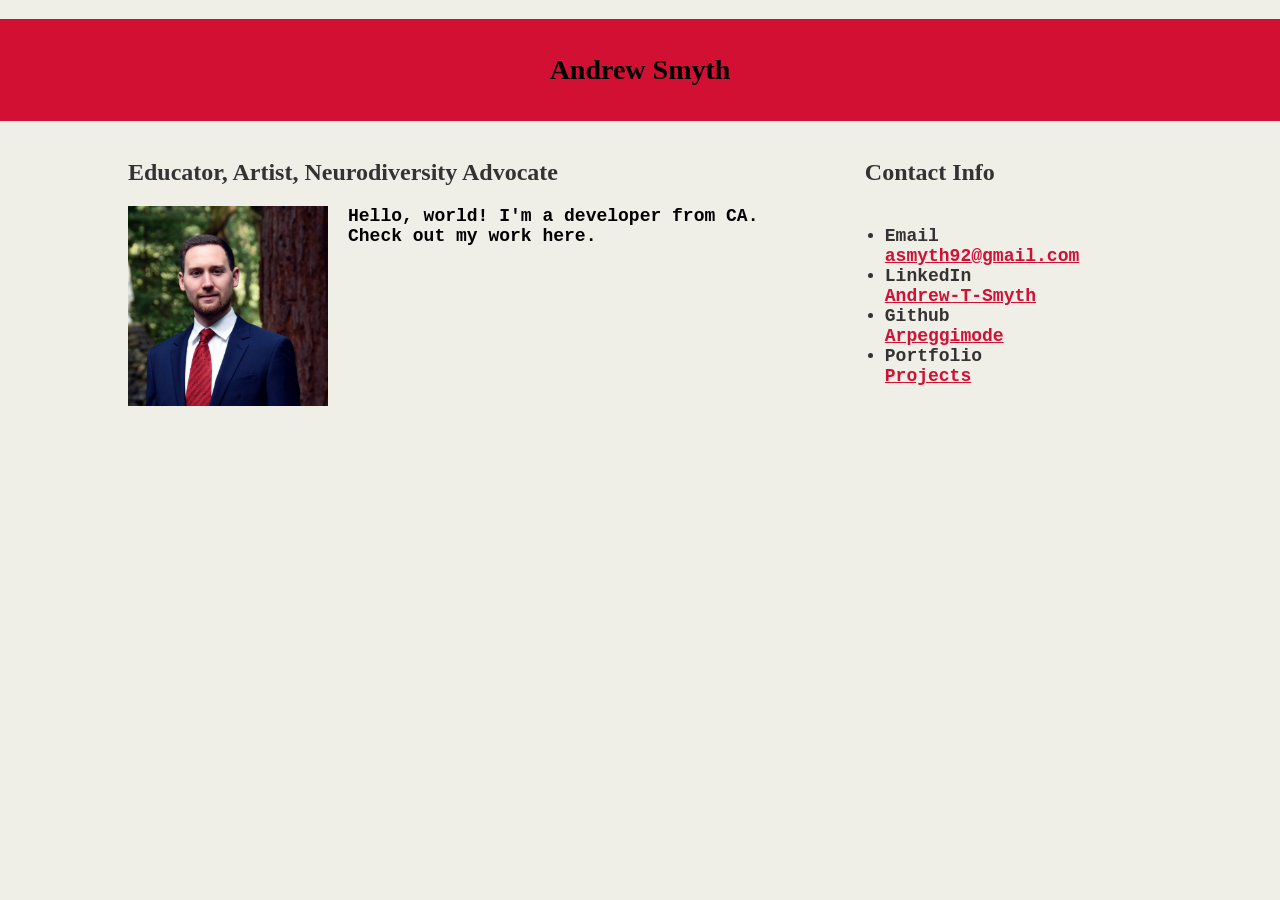
<file: index.html>
<!DOCTYPE html>
<html lang="en" dir="ltr">
  <head>

    <link rel="stylesheet" href="css/style.css" type="text/css">

    <meta charset="utf-8">
    <title>Meet Andrew</title>
  </head>
  <body>
    <header>
      <strong><h1>Andrew Smyth</h1></strong>
    </header>

  <div class="container">

  <section id="main-bio"
    <strong><h2 class="name">Educator, Artist, Neurodiversity Advocate</h2></strong>
    <img id="bio-image" src="./assets/prof-pic.jpg" height="200px" width="200px" alt="some dude with a black belt">
    <p class="bio-description"><strong>Hello, world! I'm a developer from CA.<br>Check out my work here.<br></strong></p>
  </section>


  <section id="contact-info">
    <h2 class="contact-heading"><strong>Contact Info<strong></h2>
    <ul>
      <li><strong>Email</strong><br> <a href="#">asmyth92@gmail.com</a></li>
      <li><strong>LinkedIn</strong><br> <a href="https://www.linkedin.com/in/andrew-t-smyth/">Andrew-T-Smyth</a></li>
      <li><strong>Github</strong><br> <a href="https://github.com/ArpeggiMode">Arpeggimode</a> </li>
      <li><strong>Portfolio</strong><br> <a href="#">Projects</a> </li>
    </ul>
  </section>


  </div>
  </body>
</html>
</file>
<file: css/style.css>
h1 {
  font-size: 28px;
  text-align: center;
  color: black;
  padding: 35px;
  font-family: verdana;
}

header {
  background-color: #d21034;
}


body {
  font-family: 'Georgia,"Times New Roman",Times,serif';
  margin: 0;
  padding: 0;
  background-color: #efeee7;
  color: #333333;
}

.name {
  font-weight: bold;
}

.container {
  width: 1024px;
  margin: 0 auto;
}

.bio-description {
  font-family: 'Courier New', Courier, monospace;
}

.contact-heading {
  padding-left: 20px;
}

#bio-image {
  float: left;
  width: 200px;
  height: 200px;
  margin-right: 20px;
}

#contact-info {
  width: 30%;
  font-size: 18px;
  float: right;
}

#main-bio {
  width: 70%;
  float: left;
}

h2 {
  font-size: 24px;
  font-family: verdana;
}

img {
  margin-left: auto;
  margin-right: auto;
}

p {
  font-size: 18px;
font-weight: normal;
color: black;
}

ul {
  padding: 20px;
  margin: 20px;
  font-family: 'Courier New', Courier, monospace;
}

a {
  color: #d21034;
}
</file>
